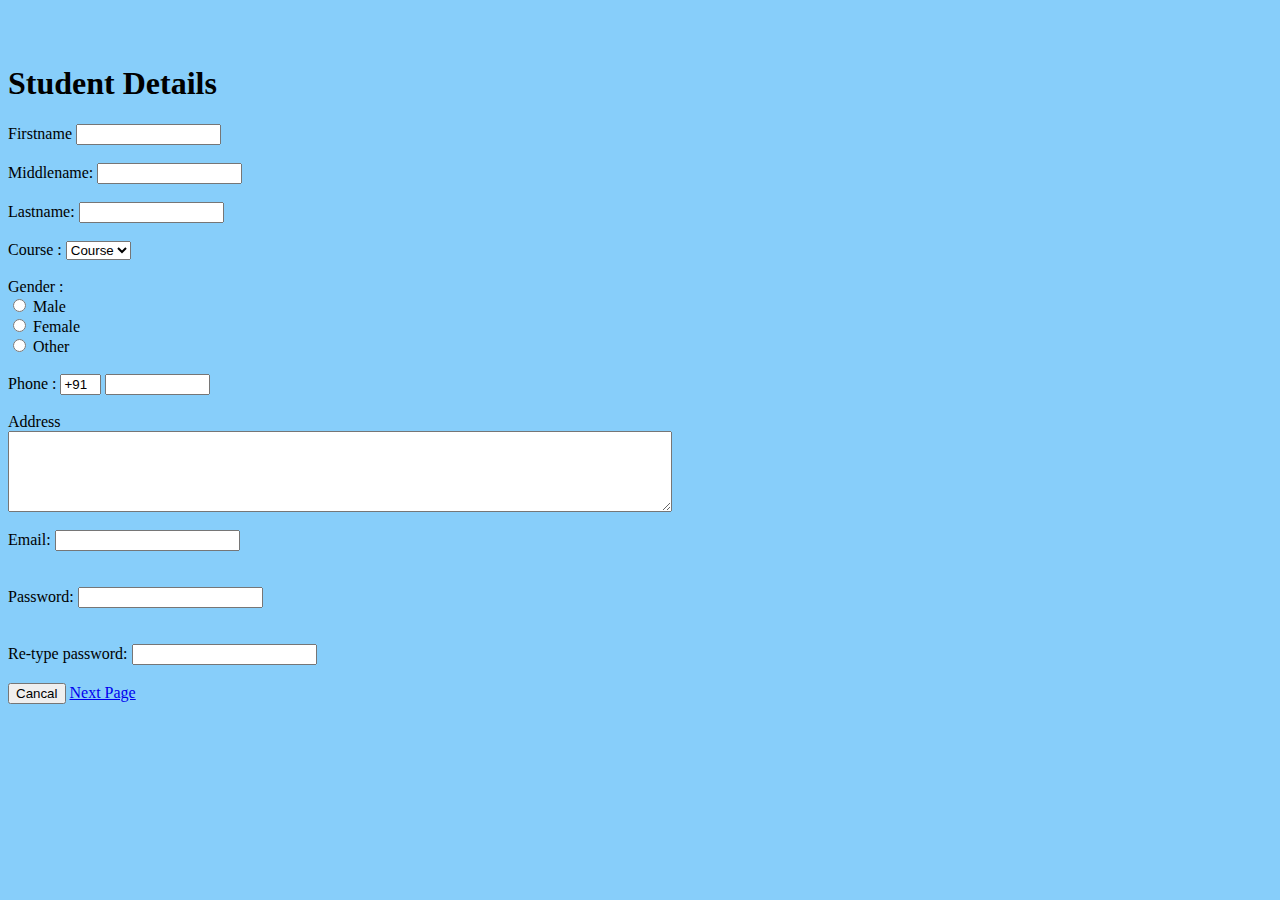
<file: StudeentRegistration.html>
﻿<Html>
<head>
    <title>
        Registration Page
    </title>
</head>
<body bgcolor="Lightskyblue">
    <br>
    <br>
    <form>
        <h1>Student Details</h1>

        <label> Firstname </label>
        <input type="text" name="firstname" size="15" /> <br> <br>
        <label> Middlename: </label>
        <input type="text" name="middlename" size="15" /> <br> <br>
        <label> Lastname: </label>
        <input type="text" name="lastname" size="15" /> <br> <br>

        <label>
            Course :
        </label>
        <select>
            <option value="Course">Course</option>
            <option value="BCA">BCA</option>
            <option value="BBA">BBA</option>
            <option value="B.Tech">B.Tech</option>
            <option value="MBA">MBA</option>
            <option value="MCA">MCA</option>
            <option value="M.Tech">M.Tech</option>
        </select>

        <br>
        <br>
        <label>
            Gender :
        </label><br>
        <input type="radio" name="male" /> Male <br>
        <input type="radio" name="female" /> Female <br>
        <input type="radio" name="other" /> Other
        <br>
        <br>

        <label>
            Phone :
        </label>
        <input type="text" name="country code" value="+91" size="2" />
        <input type="text" name="phone" size="10" /> <br> <br>
        Address
        <br>
<textarea cols="80" rows="5" value="address">  
</textarea>
        <br> <br>
        Email:
        <input type="email" id="email" name="email" /> <br>
        <br> <br>
        Password:
        <input type="Password" id="pass" name="pass"> <br>
        <br> <br>
        Re-type password:
        <input type="Password" id="repass" name="repass"> <br> <br>
        <input type="button" value="Cancal" />
        <a href="studentmarksheet.html">Next Page</a>
     
    </form>
</body>
</Html>
</file>
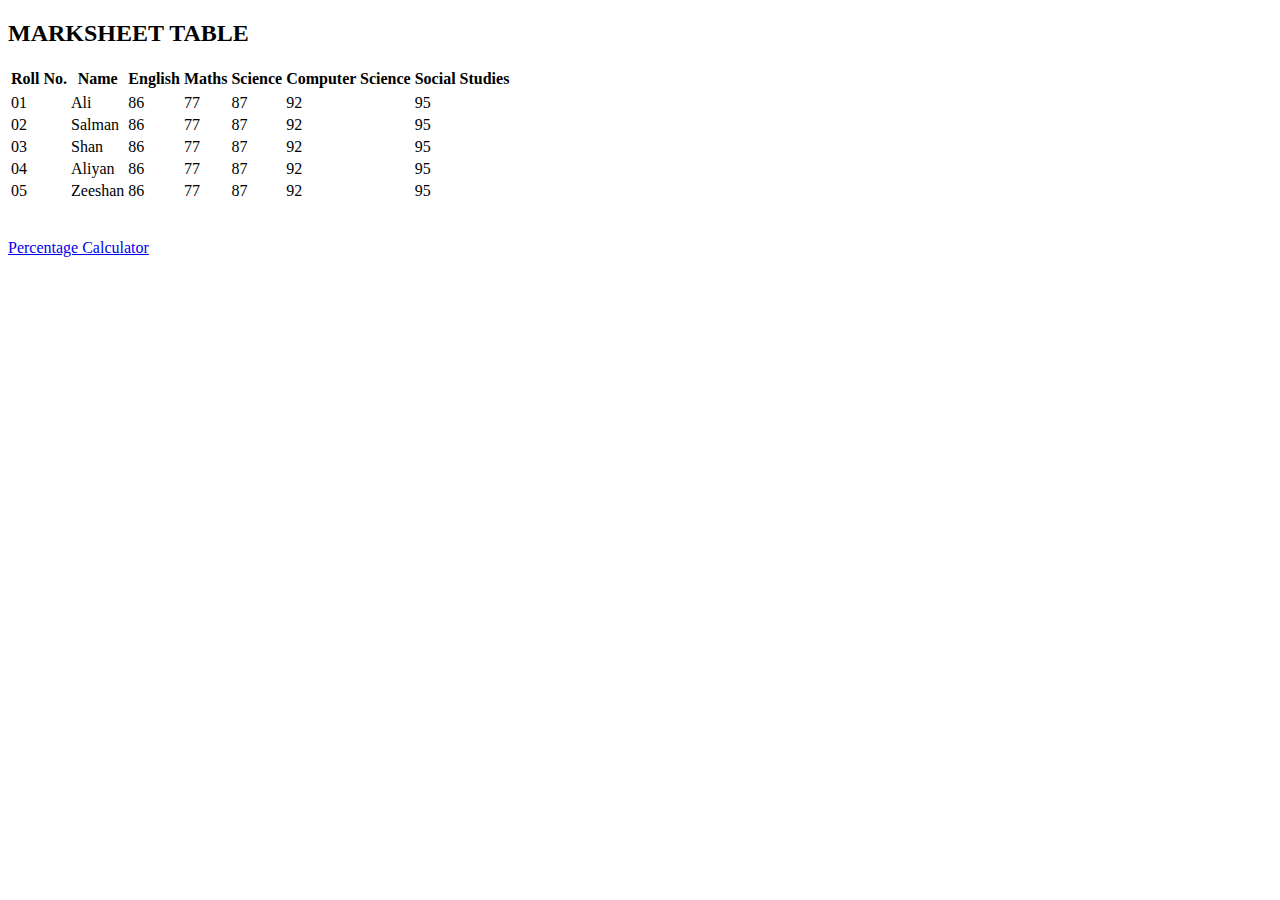
<file: studentmarksheet.html>
﻿<!DOCTYPE html>
<html>
<head>
    <title>MARKS SHEET TABLES</title>
    <meta charset="UTF-8">
    <meta name="viewport" content="width=device-width, initial-scale=1">
    <meta name="Keywords" content="html, css, html tables, table">
    <meta name="Description" content="html table">
    <!-- add icon -->
    <link rel="icon" href="/favicon.ico" type="image/x-icon">
    <link href='http://fonts.googleapis.com/css?family=Lato:400,700' rel='stylesheet' type='text/css'>

</head>
<body>
    <div class="container">
        <h2>MARKSHEET TABLE</h2>
        <table>
            <thead>
                <tr>
                    <th>Roll No.</th>
                    <th>Name</th>
                    <th>English</th>
                    <th>Maths</th>
                    <th>Science</th>
                    <th>Computer Science</th>
                    <th>Social Studies</th>
                <tr>
            </thead>
            <tbody>
                <tr>
                    <td>01</td>
                    <td>Ali</td>
                    <td>86</td>
                    <td>77</td>
                    <td>87</td>
                    <td>92</td>
                    <td>95</td>
                </tr>
                <tr>
                    <td>02</td>
                    <td>Salman</td>
                    <td>86</td>
                    <td>77</td>
                    <td>87</td>
                    <td>92</td>
                    <td>95</td>
                </tr>
                <tr>
                    <td>03</td>
                    <td>Shan</td>
                    <td>86</td>
                    <td>77</td>
                    <td>87</td>
                    <td>92</td>
                    <td>95</td>
                </tr>
                <tr>
                    <td>04</td>
                    <td>Aliyan</td>
                    <td>86</td>
                    <td>77</td>
                    <td>87</td>
                    <td>92</td>
                    <td>95</td>
                </tr>
                <tr>
                    <td>05</td>
                    <td>Zeeshan</td>
                    <td>86</td>
                    <td>77</td>
                    <td>87</td>
                    <td>92</td>
                    <td>95</td>
                </tr>
            </tbody>
            <!-- footer
            <tfoot>
              <tr>
                <td colspan=3>Maximum Marks: </td>
                <td colspan=3>Marks Obtained: </td>
                <td colspan=2>Grade: </td>
              </tr>
            </tfoot> footer ends-->
        </table>
    </div><br /><br />

    <a href="index.html">Percentage Calculator</a>
</body>
</html>
</file>
